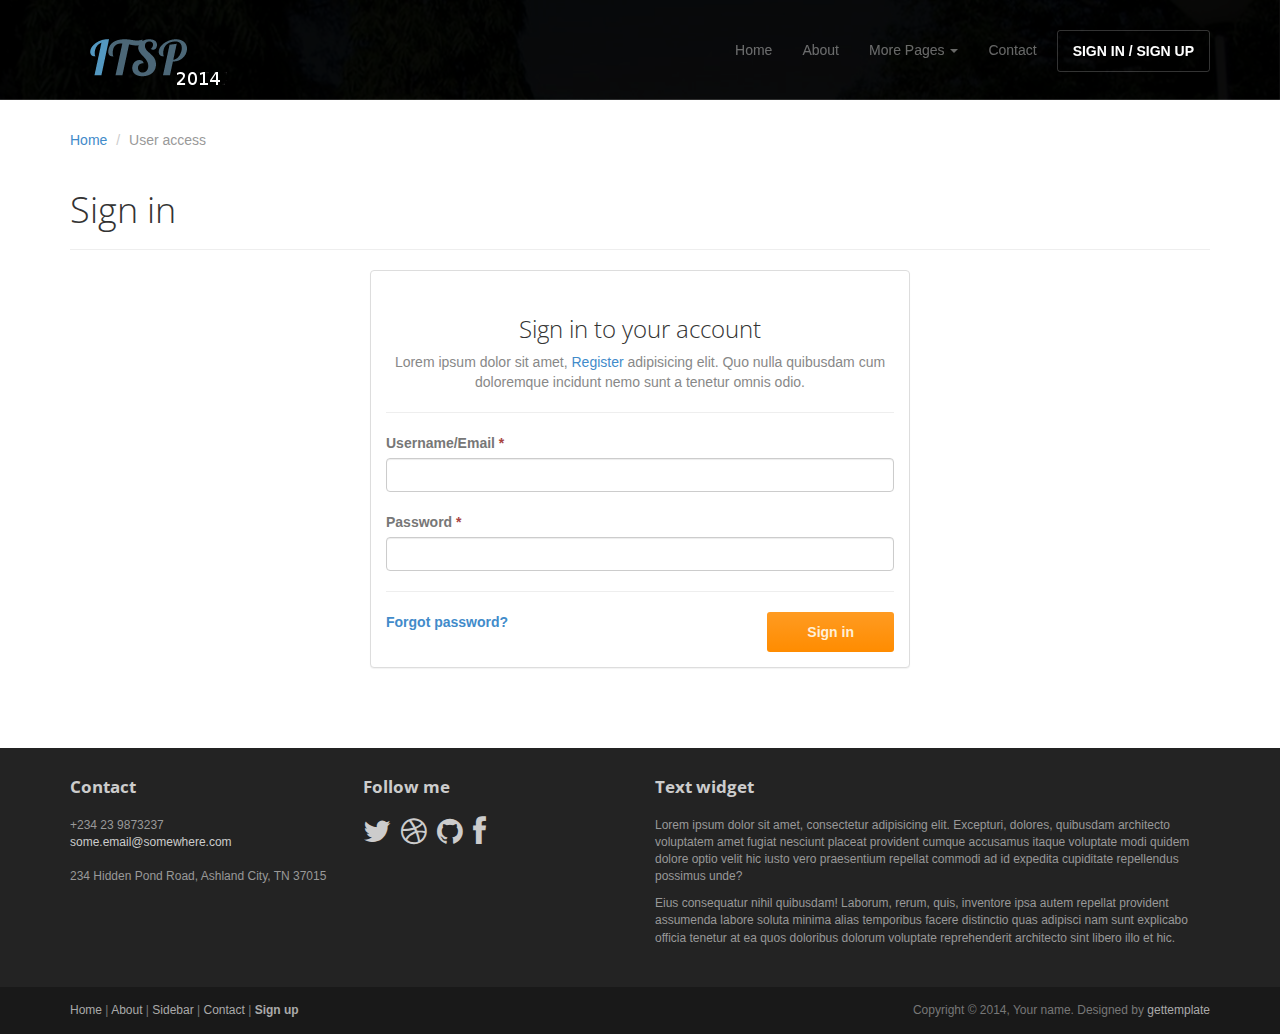
<file: signin.html>
<!DOCTYPE html>
<html lang="en">
<head>
	<meta charset="utf-8">
	<meta name="viewport"    content="width=device-width, initial-scale=1.0">
	<meta name="description" content="">
	<meta name="author"      content="Sergey Pozhilov (GetTemplate.com)">
	
	<title>Sign in - Progressus Bootstrap template</title>

	<link rel="shortcut icon" href="assets/images/gt_favicon.png">
	
	<link rel="stylesheet" media="screen" href="http://fonts.googleapis.com/css?family=Open+Sans:300,400,700">
	<link rel="stylesheet" href="assets/css/bootstrap.min.css">
	<link rel="stylesheet" href="assets/css/font-awesome.min.css">

	<!-- Custom styles for our template -->
	<link rel="stylesheet" href="assets/css/bootstrap-theme.css" media="screen" >
	<link rel="stylesheet" href="assets/css/main.css">

	<!-- HTML5 shim and Respond.js IE8 support of HTML5 elements and media queries -->
	<!--[if lt IE 9]>
	<script src="assets/js/html5shiv.js"></script>
	<script src="assets/js/respond.min.js"></script>
	<![endif]-->
</head>

<body>
	<!-- Fixed navbar -->
	<div class="navbar navbar-inverse navbar-fixed-top headroom" >
		<div class="container">
			<div class="navbar-header">
				<!-- Button for smallest screens -->
				<button type="button" class="navbar-toggle" data-toggle="collapse" data-target=".navbar-collapse"><span class="icon-bar"></span> <span class="icon-bar"></span> <span class="icon-bar"></span> </button>
				<a class="navbar-brand" href="index.html"><img src="assets/images/logo.png" alt="Progressus HTML5 template"></a>
			</div>
			<div class="navbar-collapse collapse">
				<ul class="nav navbar-nav pull-right">
					<li><a href="index.html">Home</a></li>
					<li><a href="about.html">About</a></li>
					<li class="dropdown">
						<a href="#" class="dropdown-toggle" data-toggle="dropdown">More Pages <b class="caret"></b></a>
						<ul class="dropdown-menu">
							<li><a href="sidebar-left.html">Left Sidebar</a></li>
							<li><a href="sidebar-right.html">Right Sidebar</a></li>
						</ul>
					</li>
					<li><a href="contact.html">Contact</a></li>
					<li class="active"><a class="btn" href="signin.html">SIGN IN / SIGN UP</a></li>
				</ul>
			</div><!--/.nav-collapse -->
		</div>
	</div> 
	<!-- /.navbar -->

	<header id="head" class="secondary"></header>

	<!-- container -->
	<div class="container">

		<ol class="breadcrumb">
			<li><a href="index.html">Home</a></li>
			<li class="active">User access</li>
		</ol>

		<div class="row">
			
			<!-- Article main content -->
			<article class="col-xs-12 maincontent">
				<header class="page-header">
					<h1 class="page-title">Sign in</h1>
				</header>
				
				<div class="col-md-6 col-md-offset-3 col-sm-8 col-sm-offset-2">
					<div class="panel panel-default">
						<div class="panel-body">
							<h3 class="thin text-center">Sign in to your account</h3>
							<p class="text-center text-muted">Lorem ipsum dolor sit amet, <a href="signup.html">Register</a> adipisicing elit. Quo nulla quibusdam cum doloremque incidunt nemo sunt a tenetur omnis odio. </p>
							<hr>
							
							<form>
								<div class="top-margin">
									<label>Username/Email <span class="text-danger">*</span></label>
									<input type="text" class="form-control">
								</div>
								<div class="top-margin">
									<label>Password <span class="text-danger">*</span></label>
									<input type="password" class="form-control">
								</div>

								<hr>

								<div class="row">
									<div class="col-lg-8">
										<b><a href="">Forgot password?</a></b>
									</div>
									<div class="col-lg-4 text-right">
										<button class="btn btn-action" type="submit">Sign in</button>
									</div>
								</div>
							</form>
						</div>
					</div>

				</div>
				
			</article>
			<!-- /Article -->

		</div>
	</div>	<!-- /container -->
	

	<footer id="footer" class="top-space">

		<div class="footer1">
			<div class="container">
				<div class="row">
					
					<div class="col-md-3 widget">
						<h3 class="widget-title">Contact</h3>
						<div class="widget-body">
							<p>+234 23 9873237<br>
								<a href="mailto:#">some.email@somewhere.com</a><br>
								<br>
								234 Hidden Pond Road, Ashland City, TN 37015
							</p>	
						</div>
					</div>

					<div class="col-md-3 widget">
						<h3 class="widget-title">Follow me</h3>
						<div class="widget-body">
							<p class="follow-me-icons clearfix">
								<a href=""><i class="fa fa-twitter fa-2"></i></a>
								<a href=""><i class="fa fa-dribbble fa-2"></i></a>
								<a href=""><i class="fa fa-github fa-2"></i></a>
								<a href=""><i class="fa fa-facebook fa-2"></i></a>
							</p>	
						</div>
					</div>

					<div class="col-md-6 widget">
						<h3 class="widget-title">Text widget</h3>
						<div class="widget-body">
							<p>Lorem ipsum dolor sit amet, consectetur adipisicing elit. Excepturi, dolores, quibusdam architecto voluptatem amet fugiat nesciunt placeat provident cumque accusamus itaque voluptate modi quidem dolore optio velit hic iusto vero praesentium repellat commodi ad id expedita cupiditate repellendus possimus unde?</p>
							<p>Eius consequatur nihil quibusdam! Laborum, rerum, quis, inventore ipsa autem repellat provident assumenda labore soluta minima alias temporibus facere distinctio quas adipisci nam sunt explicabo officia tenetur at ea quos doloribus dolorum voluptate reprehenderit architecto sint libero illo et hic.</p>
						</div>
					</div>

				</div> <!-- /row of widgets -->
			</div>
		</div>

		<div class="footer2">
			<div class="container">
				<div class="row">
					
					<div class="col-md-6 widget">
						<div class="widget-body">
							<p class="simplenav">
								<a href="#">Home</a> | 
								<a href="about.html">About</a> |
								<a href="sidebar-right.html">Sidebar</a> |
								<a href="contact.html">Contact</a> |
								<b><a href="signup.html">Sign up</a></b>
							</p>
						</div>
					</div>

					<div class="col-md-6 widget">
						<div class="widget-body">
							<p class="text-right">
								Copyright &copy; 2014, Your name. Designed by <a href="http://gettemplate.com/" rel="designer">gettemplate</a> 
							</p>
						</div>
					</div>

				</div> <!-- /row of widgets -->
			</div>
		</div>
	</footer>	
		




	<!-- JavaScript libs are placed at the end of the document so the pages load faster -->
	<script src="http://ajax.googleapis.com/ajax/libs/jquery/1.10.2/jquery.min.js"></script>
	<script src="http://netdna.bootstrapcdn.com/bootstrap/3.0.0/js/bootstrap.min.js"></script>
	<script src="assets/js/headroom.min.js"></script>
	<script src="assets/js/jQuery.headroom.min.js"></script>
	<script src="assets/js/template.js"></script>
</body>
</html>
</file>
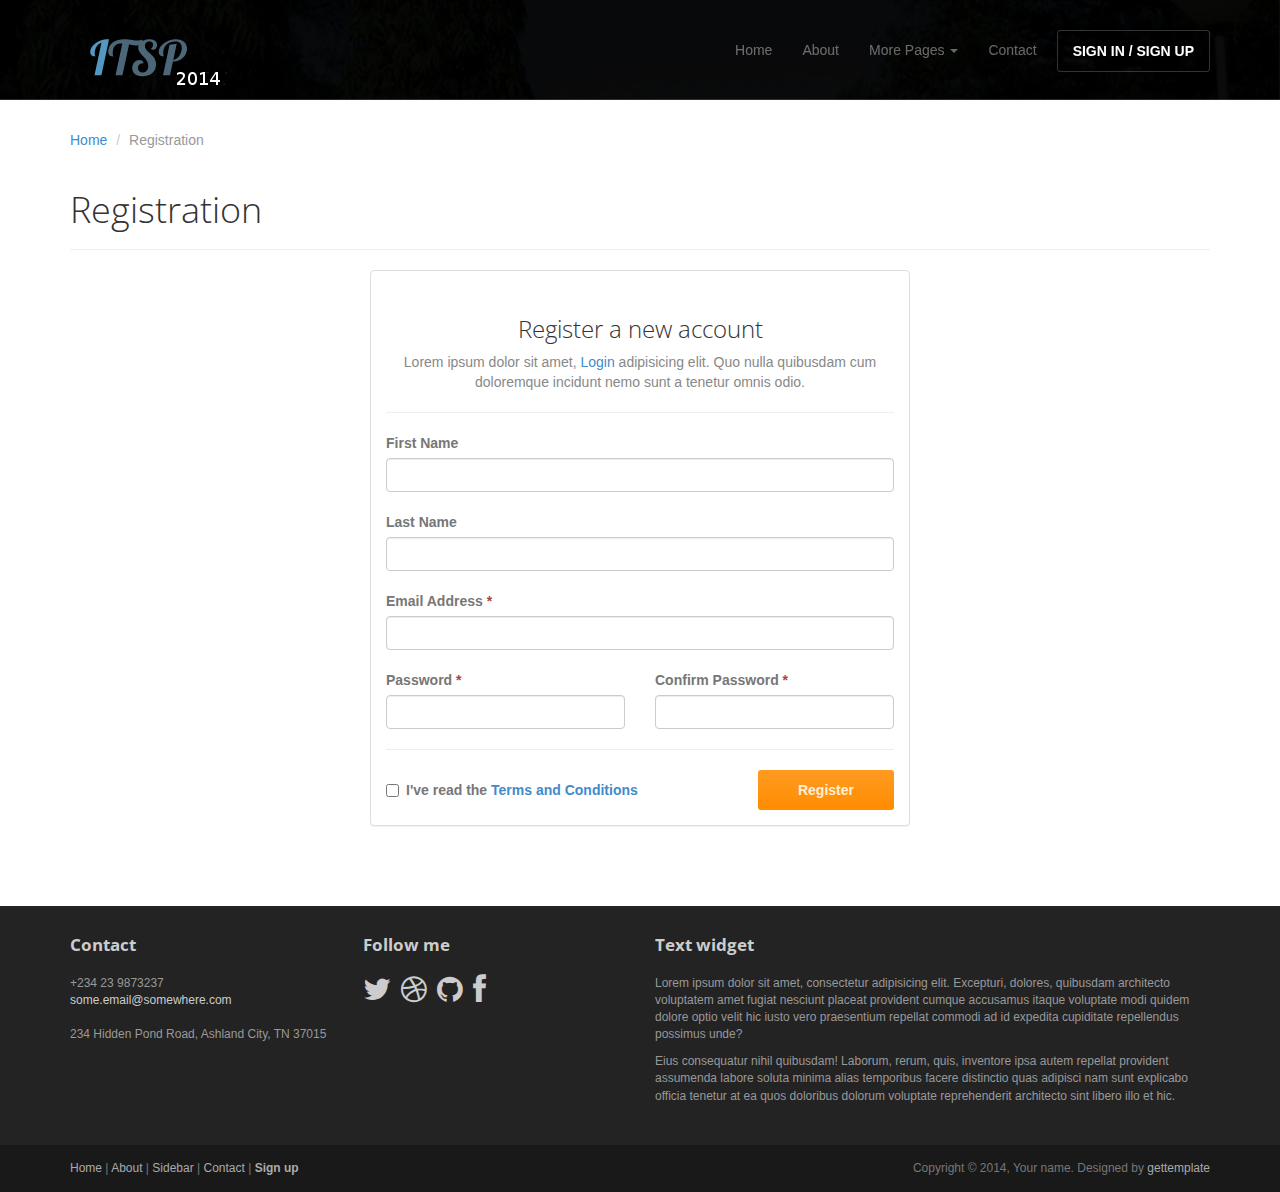
<file: signup.html>
<!DOCTYPE html>
<html lang="en">
<head>
	<meta charset="utf-8">
	<meta name="viewport"    content="width=device-width, initial-scale=1.0">
	<meta name="description" content="">
	<meta name="author"      content="Sergey Pozhilov (GetTemplate.com)">
	
	<title>Sign up - Progressus Bootstrap template</title>

	<link rel="shortcut icon" href="assets/images/gt_favicon.png">
	
	<link rel="stylesheet" media="screen" href="http://fonts.googleapis.com/css?family=Open+Sans:300,400,700">
	<link rel="stylesheet" href="assets/css/bootstrap.min.css">
	<link rel="stylesheet" href="assets/css/font-awesome.min.css">

	<!-- Custom styles for our template -->
	<link rel="stylesheet" href="assets/css/bootstrap-theme.css" media="screen" >
	<link rel="stylesheet" href="assets/css/main.css">

	<!-- HTML5 shim and Respond.js IE8 support of HTML5 elements and media queries -->
	<!--[if lt IE 9]>
	<script src="assets/js/html5shiv.js"></script>
	<script src="assets/js/respond.min.js"></script>
	<![endif]-->
</head>

<body>
	<!-- Fixed navbar -->
	<div class="navbar navbar-inverse navbar-fixed-top headroom" >
		<div class="container">
			<div class="navbar-header">
				<!-- Button for smallest screens -->
				<button type="button" class="navbar-toggle" data-toggle="collapse" data-target=".navbar-collapse"><span class="icon-bar"></span> <span class="icon-bar"></span> <span class="icon-bar"></span> </button>
				<a class="navbar-brand" href="index.html"><img src="assets/images/logo.png" alt="Progressus HTML5 template"></a>
			</div>
			<div class="navbar-collapse collapse">
				<ul class="nav navbar-nav pull-right">
					<li><a href="index.html">Home</a></li>
					<li><a href="about.html">About</a></li>
					<li class="dropdown">
						<a href="#" class="dropdown-toggle" data-toggle="dropdown">More Pages <b class="caret"></b></a>
						<ul class="dropdown-menu">
							<li><a href="sidebar-left.html">Left Sidebar</a></li>
							<li><a href="sidebar-right.html">Right Sidebar</a></li>
						</ul>
					</li>
					<li><a href="contact.html">Contact</a></li>
					<li class="active"><a class="btn" href="signin.html">SIGN IN / SIGN UP</a></li>
				</ul>
			</div><!--/.nav-collapse -->
		</div>
	</div> 
	<!-- /.navbar -->

	<header id="head" class="secondary"></header>

	<!-- container -->
	<div class="container">

		<ol class="breadcrumb">
			<li><a href="index.html">Home</a></li>
			<li class="active">Registration</li>
		</ol>

		<div class="row">
			
			<!-- Article main content -->
			<article class="col-xs-12 maincontent">
				<header class="page-header">
					<h1 class="page-title">Registration</h1>
				</header>
				
				<div class="col-md-6 col-md-offset-3 col-sm-8 col-sm-offset-2">
					<div class="panel panel-default">
						<div class="panel-body">
							<h3 class="thin text-center">Register a new account</h3>
							<p class="text-center text-muted">Lorem ipsum dolor sit amet, <a href="signin.html">Login</a> adipisicing elit. Quo nulla quibusdam cum doloremque incidunt nemo sunt a tenetur omnis odio. </p>
							<hr>

							<form>
								<div class="top-margin">
									<label>First Name</label>
									<input type="text" class="form-control">
								</div>
								<div class="top-margin">
									<label>Last Name</label>
									<input type="text" class="form-control">
								</div>
								<div class="top-margin">
									<label>Email Address <span class="text-danger">*</span></label>
									<input type="text" class="form-control">
								</div>

								<div class="row top-margin">
									<div class="col-sm-6">
										<label>Password <span class="text-danger">*</span></label>
										<input type="text" class="form-control">
									</div>
									<div class="col-sm-6">
										<label>Confirm Password <span class="text-danger">*</span></label>
										<input type="text" class="form-control">
									</div>
								</div>

								<hr>

								<div class="row">
									<div class="col-lg-8">
										<label class="checkbox">
											<input type="checkbox"> 
											I've read the <a href="page_terms.html">Terms and Conditions</a>
										</label>                        
									</div>
									<div class="col-lg-4 text-right">
										<button class="btn btn-action" type="submit">Register</button>
									</div>
								</div>
							</form>
						</div>
					</div>

				</div>
				
			</article>
			<!-- /Article -->

		</div>
	</div>	<!-- /container -->
	

	<footer id="footer" class="top-space">

		<div class="footer1">
			<div class="container">
				<div class="row">
					
					<div class="col-md-3 widget">
						<h3 class="widget-title">Contact</h3>
						<div class="widget-body">
							<p>+234 23 9873237<br>
								<a href="mailto:#">some.email@somewhere.com</a><br>
								<br>
								234 Hidden Pond Road, Ashland City, TN 37015
							</p>	
						</div>
					</div>

					<div class="col-md-3 widget">
						<h3 class="widget-title">Follow me</h3>
						<div class="widget-body">
							<p class="follow-me-icons clearfix">
								<a href=""><i class="fa fa-twitter fa-2"></i></a>
								<a href=""><i class="fa fa-dribbble fa-2"></i></a>
								<a href=""><i class="fa fa-github fa-2"></i></a>
								<a href=""><i class="fa fa-facebook fa-2"></i></a>
							</p>	
						</div>
					</div>

					<div class="col-md-6 widget">
						<h3 class="widget-title">Text widget</h3>
						<div class="widget-body">
							<p>Lorem ipsum dolor sit amet, consectetur adipisicing elit. Excepturi, dolores, quibusdam architecto voluptatem amet fugiat nesciunt placeat provident cumque accusamus itaque voluptate modi quidem dolore optio velit hic iusto vero praesentium repellat commodi ad id expedita cupiditate repellendus possimus unde?</p>
							<p>Eius consequatur nihil quibusdam! Laborum, rerum, quis, inventore ipsa autem repellat provident assumenda labore soluta minima alias temporibus facere distinctio quas adipisci nam sunt explicabo officia tenetur at ea quos doloribus dolorum voluptate reprehenderit architecto sint libero illo et hic.</p>
						</div>
					</div>

				</div> <!-- /row of widgets -->
			</div>
		</div>

		<div class="footer2">
			<div class="container">
				<div class="row">
					
					<div class="col-md-6 widget">
						<div class="widget-body">
							<p class="simplenav">
								<a href="#">Home</a> | 
								<a href="about.html">About</a> |
								<a href="sidebar-right.html">Sidebar</a> |
								<a href="contact.html">Contact</a> |
								<b><a href="signup.html">Sign up</a></b>
							</p>
						</div>
					</div>

					<div class="col-md-6 widget">
						<div class="widget-body">
							<p class="text-right">
								Copyright &copy; 2014, Your name. Designed by <a href="http://gettemplate.com/" rel="designer">gettemplate</a> 
							</p>
						</div>
					</div>

				</div> <!-- /row of widgets -->
			</div>
		</div>
	</footer>	
		




	<!-- JavaScript libs are placed at the end of the document so the pages load faster -->
	<script src="http://ajax.googleapis.com/ajax/libs/jquery/1.10.2/jquery.min.js"></script>
	<script src="http://netdna.bootstrapcdn.com/bootstrap/3.0.0/js/bootstrap.min.js"></script>
	<script src="assets/js/headroom.min.js"></script>
	<script src="assets/js/jQuery.headroom.min.js"></script>
	<script src="assets/js/template.js"></script>
</body>
</html>
</file>
<file: assets/css/main.css>
/* Header */
#head { background:#181015 url( ../images/bg_header.jpg) no-repeat; background-size: cover; min-height:520px; text-align: center; padding-top:240px; color:white; font-family:"Open sans", Helvetica, Arial; font-weight:300; }
#head.secondary { height:100px; min-height: 100px; padding-top:0px; }
	#head .lead { font-family:"Open sans", Helvetica, Arial; font-size:44px; margin-bottom:6px; color:white; line-height:1.15em; } 
	#head .tagline { color:rgba(255,255,255,0.75); margin-bottom:25px; }
		#head .tagline a { color:#fff; } 
	#head .btn { margin-bottom:10px;}
	#head .btn-default { text-shadow: none; background:transparent; color:rgba(255,255,255,.5); -webkit-box-shadow:inset 0px 0px 0px 3px rgba(255,255,255,.5); -moz-box-shadow:inset 0px 0px 0px 3px rgba(255,255,255,.5); box-shadow:inset 0px 0px 0px 3px rgba(255,255,255,.5); background: transparent; }
		#head .btn-default:hover,
		#head .btn-default:focus { color:rgba(255,255,255,.8); -webkit-box-shadow:inset 0px 0px 0px 3px rgba(255,255,255,.8); -moz-box-shadow:inset 0px 0px 0px 3px rgba(255,255,255,.8); box-shadow:inset 0px 0px 0px 3px rgba(255,255,255,.8); background: transparent; }
		#head .btn-default:active, 
		#head .btn-default.active { color:#fff; -webkit-box-shadow:inset 0px 0px 0px 3px #fff; -moz-box-shadow:inset 0px 0px 0px 3px #fff; box-shadow:inset 0px 0px 0px 3px #fff; background: transparent; }

@media (max-width: 767px) {
	#head { min-height:420px; padding-top:160px; }
	#head .lead { font-size: 34px; }
}


/* Autohide navbar */
.slideUp { top:-100px; }
.headroom { -webkit-transition: all 0.4s ease-out; -moz-transition: all 0.4s ease-out; -o-transition: all 0.4s ease-out; transition: all 0.4s ease-out; }


/* Highlights (in jumbotron in most cases) */
.highlight { margin-top:40px; }
	.h-caption { text-align: center; } 
	.h-caption i { display:block; font-size: 54px; color:#382526; margin-bottom:36px; }
	.h-caption h4 { color:#382526; font-size: 16px; font-weight: bold; margin-bottom:20px; }
	.h-body { }


/* Typography */
h1, h2, h3, h4, h5, h6 { font-family:"Open sans", Helvetica, Arial; }
h1, .h1, h2, .h2, h3, .h3 { margin-top:30px; } 
blockquote { font-style: italic; font-family: Georgia; color:#999; margin:30px 0 30px; }
label { color: #777; }
.thin { font-weight:300; }
.page-title { margin-top:20px; font-weight:300; }
.text-muted { color:#888; }
.breadcrumb { background:none; padding:0; margin:30px 0 0px 0; }
ul.list-spaces li{ margin-bottom:10px; }

/* Helpers */
.container-full { margin: 0 auto; width: 100%; }
.top-space { margin-top: 60px; }
.top-margin { margin-top:20px; }

img { max-width:100%; }
img.pull-right { margin-left: 10px; }
img.pull-left { margin-right: 10px; }
#map { width:100%; height:280px; }
#social { margin-top:50px; margin-bottom:50px; }
	#social .wrapper { width:340px; margin:0 auto; }

/* Main content block */
.maincontent { }

/* Sidebars */
.sidebar { padding-top:36px; padding-bottom:30px; }
	.sidebar .widget { margin-bottom:20px; }
	.sidebar h1, .sidebar .h1, .sidebar h2, .sidebar .h2, .sidebar h3, .sidebar .h3 { margin-top:20px; } 

/* Footer */
.footer1 { background: #232323; padding: 30px 0 0 0; font-size: 12px; color: #999; }
	.footer1 a { color: #ccc; }
		.footer1 a:hover {color: #fff; }
	.footer1 .widget { margin-bottom:30px; }		
	.footer1 .widget-title { font-size: 17px; font-weight: bold; color: #ccc; margin: 0 0 20px; }
	.footer1 .entry-meta { border-top: 1px solid #ccc; border-bottom: 1px solid #ccc; margin: 0 0 35px 0; padding: 2px 0; color: #888888; font-size: 12px; font-size: 0.75rem; }
		.footer1 .entry-meta a { color: #333333; }
		.footer1 .entry-meta .meta-in { border-top: 1px solid #ccc; border-bottom: 1px solid #ccc; padding: 10px 0; }
	.follow-me-icons { font-size:30px; }		
		.follow-me-icons i { float:left; margin:0 10px 0 0; }		

.footer2 { background: #191919; padding: 15px 0; color: #777; font-size: 12px; }
	.footer2 a { color: #aaa; }
		.footer2 a:hover { color: #fff; }
		.footer2 p { margin: 0; }

	.widget-simplenav { margin-left:-5px; }		
	.widget-simplenav a{ margin:0 5px; }
</file>
